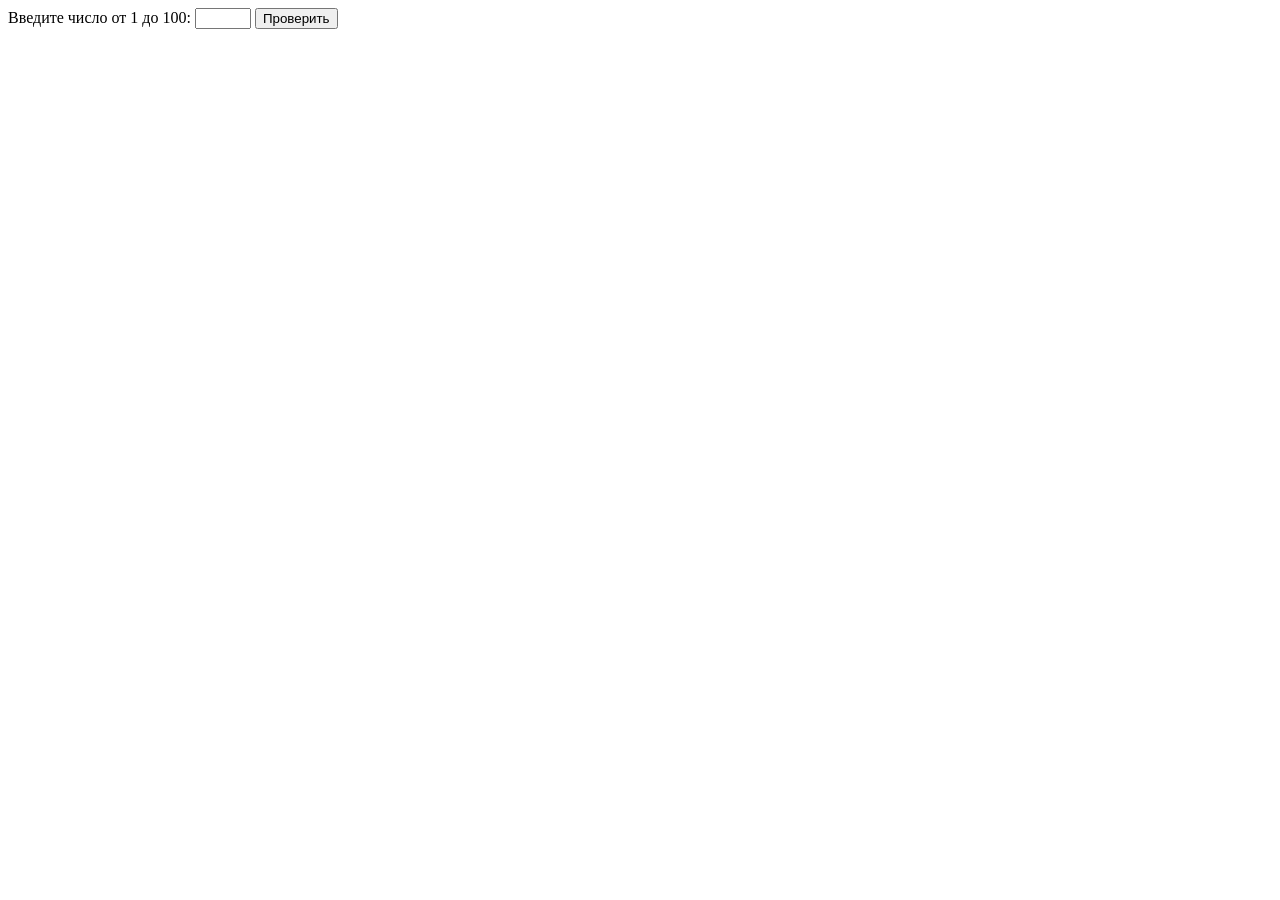
<file: DZ7_Asema_36-01/index.html>
<!DOCTYPE html>
<html lang="en">
<head>
    <meta charset="UTF-8">
    <title>Title</title>
</head>
<body>
<label for="userInput">Введите число от 1 до 100:</label>
<input type="number" id="userInput" min="1" max="100">
<button onclick="checkNumber()">Проверить</button>
<p id="result"></p>
</body>
<script src="app/main.js"></script>
</html>
</file>
